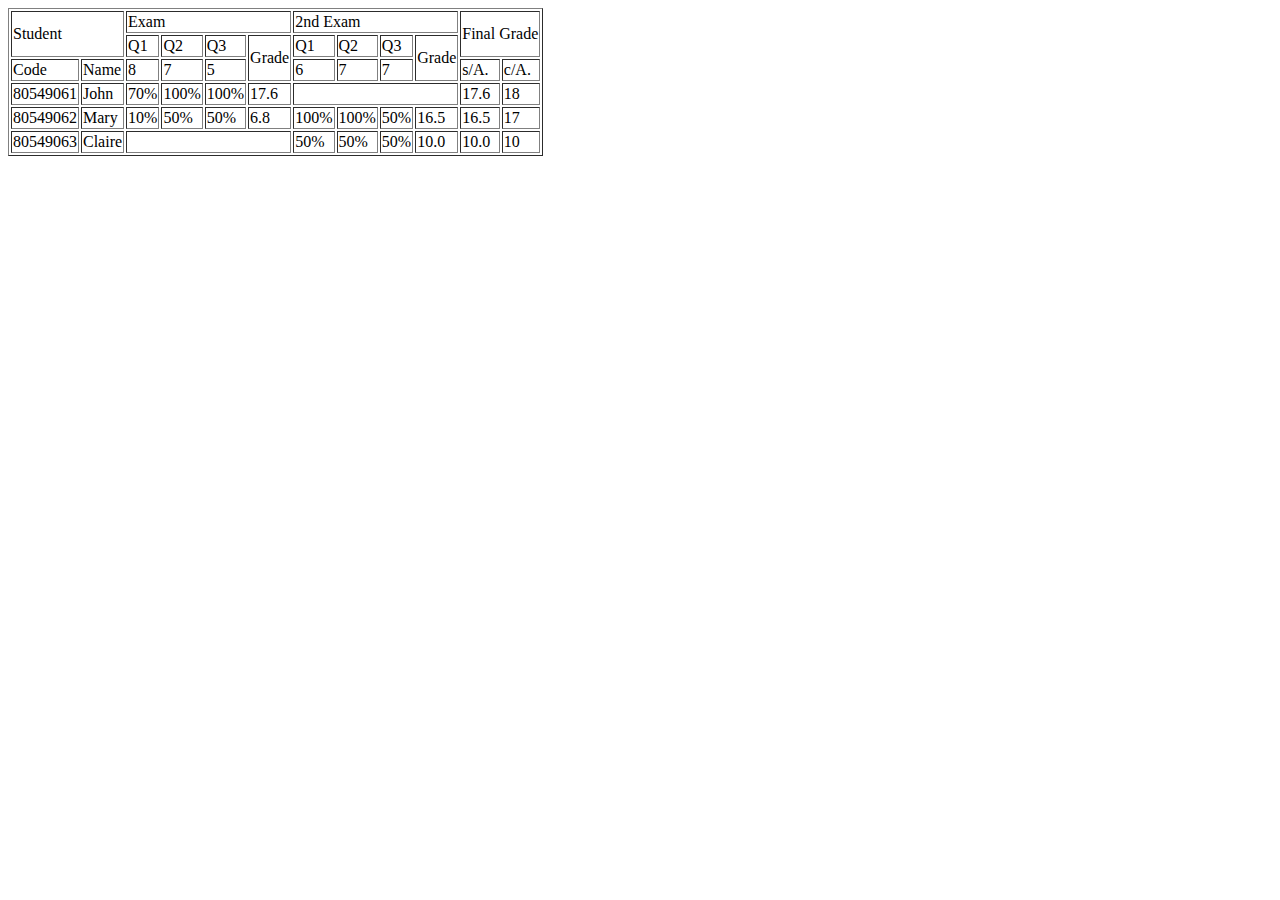
<file: tp1/exercicio1.html>
<!DOCTIPE html>

<html>

	<table border="1">
	
	<tr>
		<td colspan ="2" rowspan="2"> Student </td> 
		<td colspan="4"> Exam </td>
		<td colspan="4"> 2nd Exam </td>
		<td colspan="2" rowspan="2"> Final Grade </td>
	</tr>
	<tr>
		<td> Q1 </td> <td> Q2 </td> <td> Q3 </td>
		<td rowspan="2"> Grade </td> 
		<td> Q1 </td> <td> Q2 </td> <td> Q3 </td>
		<td rowspan="2"> Grade </td> 
	</tr>
	<tr> 
		<td> Code </td> <td> Name </td>
		<td> 8 </td> <td> 7 </td> <td> 5 </td>
		<td> 6 </td> <td> 7 </td> <td> 7 </td>
		<td> s/A. </td>
		<td> c/A. </td>
	</tr>
	<tr>
		<td> 80549061 </td> <td> John </td>
		<td> 70% </td> <td> 100% </td> <td> 100% </td> <td> 17.6 </td>
		<td colspan ="4"> </td>
		<td> 17.6 </td> <td> 18 </td>
	</tr>
	<tr>
		<td> 80549062 </td> <td> Mary </td>
		<td> 10% </td> <td> 50% </td> <td> 50% </td> <td> 6.8 </td>
		<td> 100% </td> <td> 100% </td> <td> 50% </td> <td> 16.5 </td>
		<td> 16.5 </td> <td> 17 </td>
	</tr>
		<td> 80549063 </td> <td> Claire </td>
		<td colspan ="4"> </td>
		<td> 50% </td> <td> 50% </td> <td> 50% </td> <td> 10.0 </td>
		<td> 10.0 </td> <td> 10 </td>
	</tr>
 
	</table>

</html>
</file>
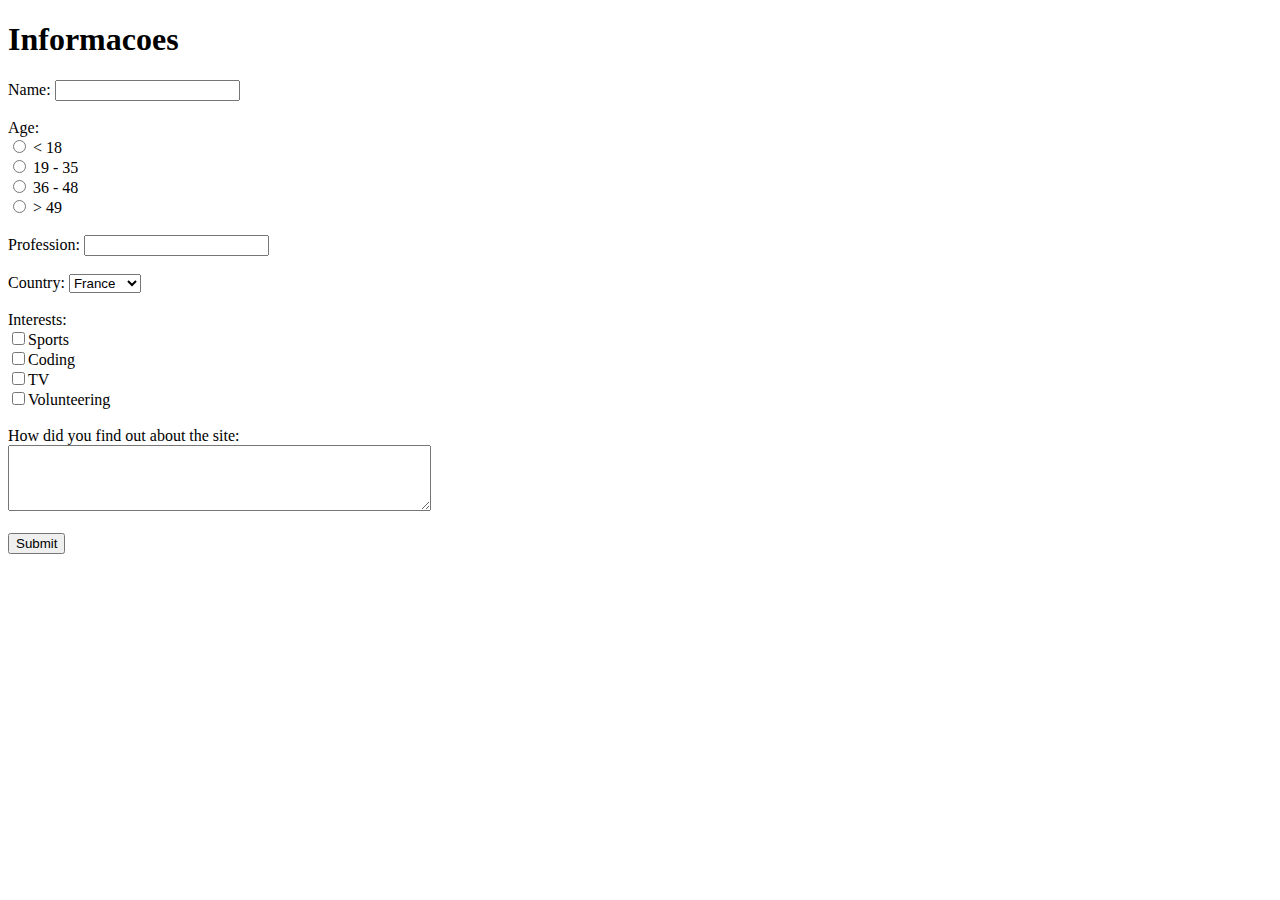
<file: tp1/exercicio3.html>
<!DOCTYPE html>

<html>

<head> <title> Informacoes </title> </head>

<body>
<form method="post">


	
	<header>
	<h1> Informacoes </h1>
	</header>
	
	
	<label> Name:
	<input type="text" name ="name">
	</label>
	<br>
	<br>
	
	<label> Age:</label>
	<br>
	<input type="radio" name="age" value="<18"> &lt; 18
	<br>
	<input type="radio" name="age" value="19-35"> 19 - 35  
	<br>
	<input type="radio" name="age" value="36-48"> 36 - 48
	<br>
	<input type="radio" name="age" value=">49"> &gt; 49
	<br>
	<br>
	
	<label> Profession:
	<input type="text" name="profession">
	</label>
	<br>
	<br>
	
	<label> Country:
	<select name="country">
		<option value="france">France</option>
		<option value="england">England</option>
		<option value="portugal">Portugal</option>
		<option value="spain">Spain</option>
	</select>
	</label>
	<br>
	<br>
	
	<label> Interests:</label><br>
	<input type="checkbox" name="interests" value="sports">Sports<br>
	<input type="checkbox" name="interests" value="coding">Coding<br>
	<input type="checkbox" name="interests" value="tv">TV<br>
	<input type="checkbox" name="interests" value="volunteering">Volunteering
	<br>
	<br>
	
	<label> How did you find out about the site:
	<br>
	<textarea rows="4" cols="50"></textarea>
	</label>
	<br>
	<br>
	
	<input type="submit" value="Submit">
		

</form>
</body>
</html>
</file>
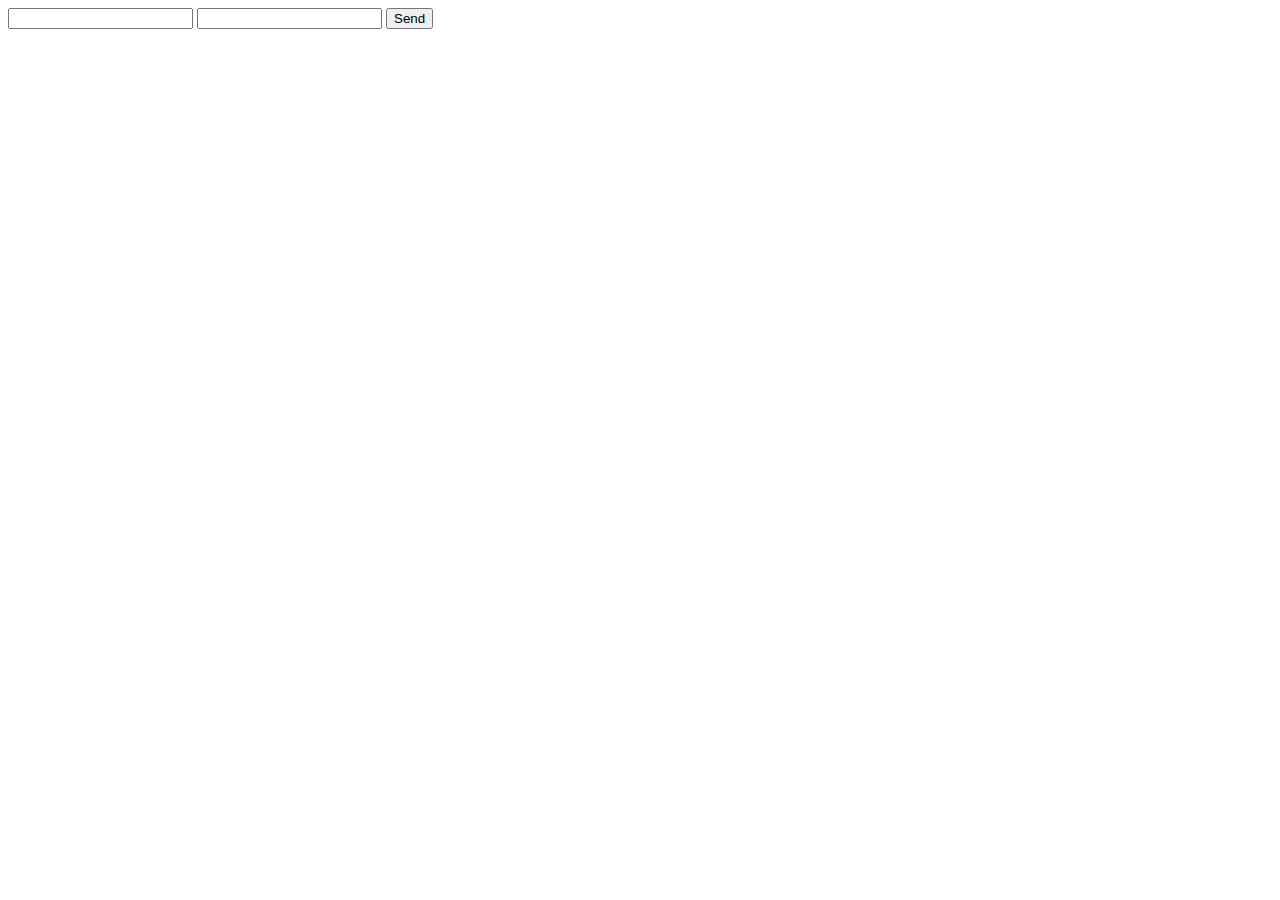
<file: tp3/form2.html>
<html>
<body>
<form action="sum2.php"><input type="text" name ="num1" required="required">
<input type="text" name="num2" required="required">
<input type="submit" value="Send"></form>
</body>
</html>
</file>
